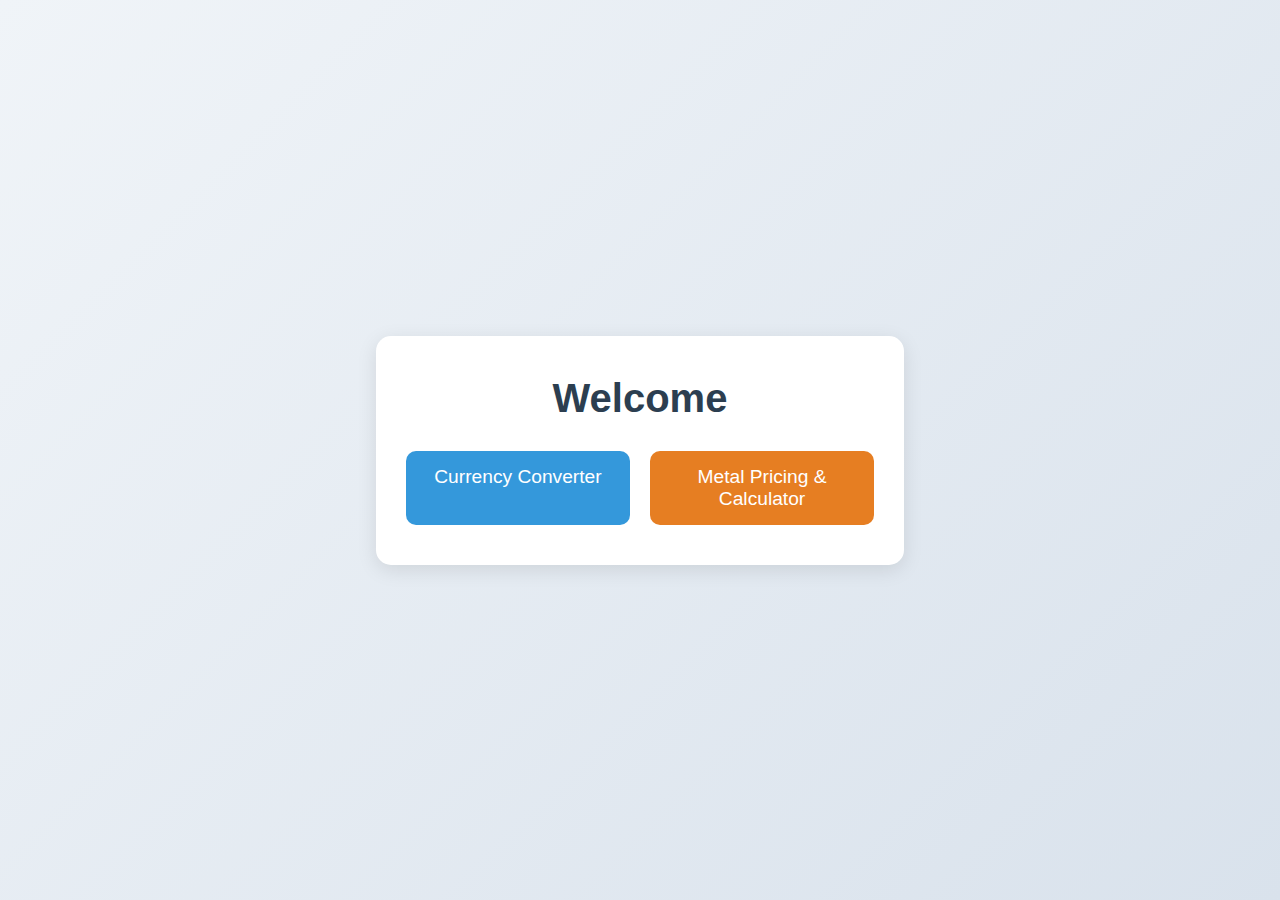
<file: index.html>
<!DOCTYPE html>
<html lang="en">

<head>
  <meta charset="UTF-8">
  <meta name="viewport" content="width=device-width, initial-scale=1.0">
  <title>Welcome - Finance Tools</title>
  <style>
    * {
      margin: 0;
      padding: 0;
      box-sizing: border-box;
      font-family: 'Segoe UI', Tahoma, Geneva, Verdana, sans-serif;
    }

    body {
      background: linear-gradient(135deg, #f0f4f8, #d9e2ec);
      height: 100vh;
      display: flex;
      justify-content: center;
      align-items: center;
      overflow: hidden;
    }

    .welcome-container {
      text-align: center;
      animation: fadeInScale 2s ease-in-out;
    }

    @keyframes fadeInScale {
      0% {
        opacity: 0;
        transform: scale(0.8);
      }
      100% {
        opacity: 1;
        transform: scale(1);
      }
    }

    .card {
      background-color: #ffffff;
      padding: 40px 30px;
      border-radius: 15px;
      box-shadow: 0 5px 20px rgba(0, 0, 0, 0.1);
      transition: transform 0.3s ease;
    }

    .card:hover {
      transform: scale(1.02);
    }

    h1 {
      font-size: 2.5rem;
      color: #2c3e50;
      margin-bottom: 30px;
    }

    .buttons {
      display: flex;
      justify-content: space-between;
      gap: 20px;
    }

    .buttons a {
      flex: 1;
      text-align: center;
      padding: 15px;
      font-size: 1.2rem;
      color: #fff;
      text-decoration: none;
      background-color: #3498db;
      border-radius: 10px;
      transition: background-color 0.3s ease;
    }

    .buttons a:hover {
      background-color: #2980b9;
    }

    .buttons a.secondary {
      background-color: #e67e22;
    }

    .buttons a.secondary:hover {
      background-color: #d35400;
    }
  </style>
</head>

<body>
  <div class="welcome-container">
    <div class="card">
      <h1>Welcome </h1>
      <div class="buttons">
        <a href="./exchange currency converter/indexx.html">Currency Converter</a>
        <a class="secondary" href="./metal pricing/index.html">Metal Pricing & Calculator</a>
      </div>
    </div>
  </div>
</body>

</html>
</file>
